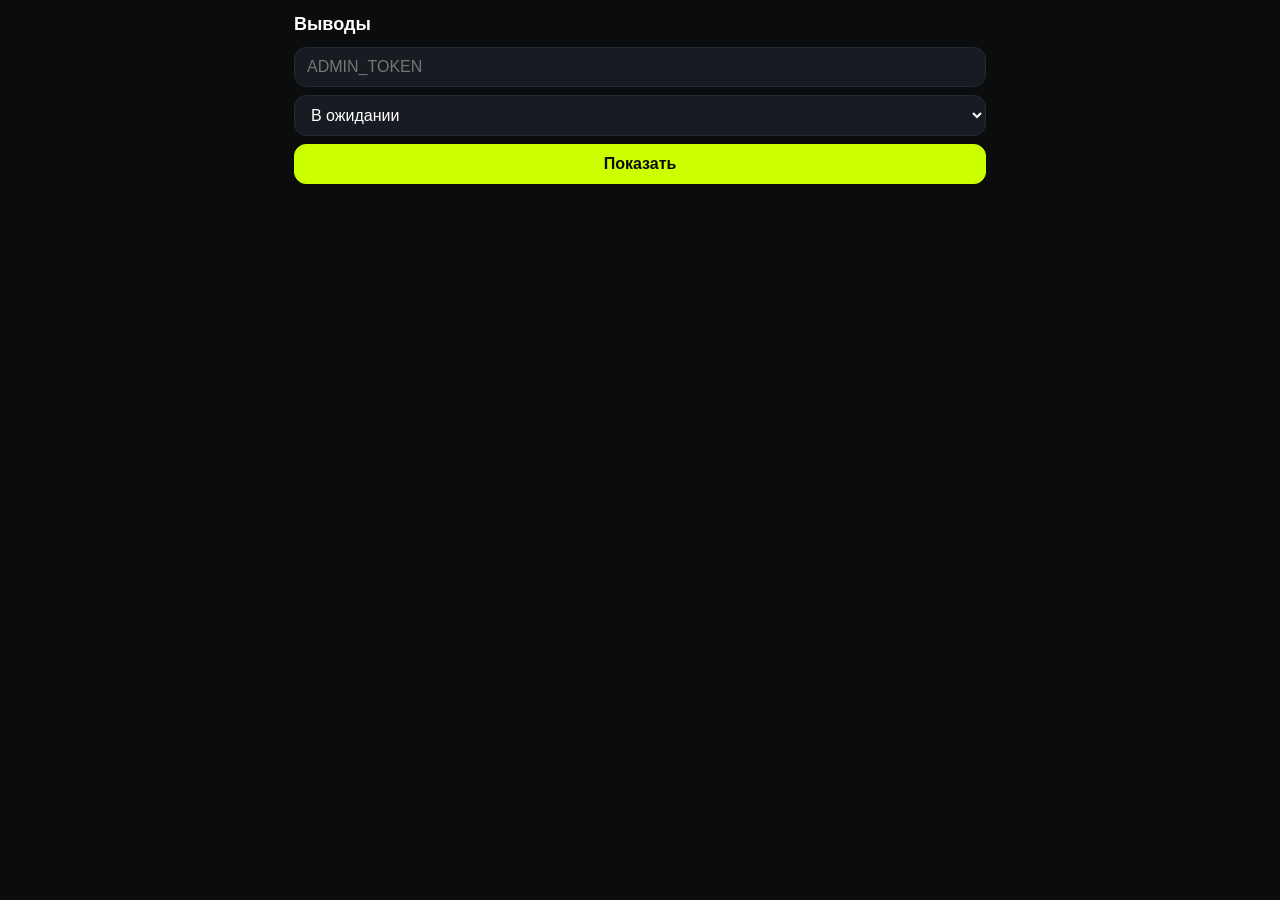
<file: admin.html>
<!DOCTYPE html>
<html lang="ru">
<head>
<meta charset="utf-8">
<meta name="viewport" content="width=device-width, initial-scale=1">
<meta name="robots" content="noindex">
<title>Выводы — админка Farm Stars</title>
<style>
    :root { color-scheme: dark; }
    * { box-sizing: border-box; min-width: 0; }
    strong, b { font-weight: 700; }
    label { display: flex; align-items: center; gap: 6px; font-size: 13px; color: #8e9297; }
    body {
        margin: 0;
        padding: 14px;
        background: #0b0c0e;
        color: #ffffff;
        font-family: -apple-system, BlinkMacSystemFont, 'Segoe UI', Roboto, Arial, sans-serif;
    }
    h1 { font-size: 18px; margin: 0 0 12px; }
    body { max-width: 720px; margin: 0 auto; }
    .row { display: grid; grid-template-columns: minmax(0, 1fr); gap: 8px; margin-bottom: 12px; }
    input, select, button {
        font: inherit;
        min-width: 0;
        width: 100%;
        padding: 10px 12px;
        border-radius: 12px;
        border: 1px solid #242933;
        background: #181b22;
        color: #ffffff;
    }
    button { cursor: pointer; }
    button.ok { background: #ccff00; color: #0b0c0e; border-color: #ccff00; font-weight: 800; }
    button.no { color: #ff8a7a; border-color: #4a2622; }
    .card {
        background: #13151a;
        border: 1px solid #242933;
        border-radius: 14px;
        padding: 10px 12px;
        margin-bottom: 8px;
    }
    .card .top { display: flex; justify-content: space-between; gap: 8px; font-size: 13px; color: #8e9297; }
    .card .gift { font-size: 15px; font-weight: 800; margin: 4px 0; }
    .card .uid { font-size: 11px; color: #5d6470; word-break: break-all; }
    .card .acts { display: flex; gap: 6px; margin-top: 8px; flex-wrap: wrap; }
    .card .acts input { flex: 1 1 120px; padding: 7px 9px; font-size: 13px; }
    .card .acts button { padding: 7px 12px; font-size: 13px; }
    .status { font-size: 12px; color: #ccff00; min-height: 16px; margin-bottom: 8px; }
    .empty { color: #8e9297; font-size: 13px; }
</style>
</head>
<body>
<h1>Выводы</h1>
<div class="row">
    <input id="token" type="password" placeholder="ADMIN_TOKEN" autocomplete="off">
    <select id="filter">
        <option value="requested">В ожидании</option>
        <option value="done">Выданы</option>
        <option value="rejected">Отклонены</option>
        <option value="">Все</option>
    </select>
    <button id="load" class="ok">Показать</button>
</div>
<p class="status" id="status"></p>
<div id="list"></div>

<script>
    var tokenInput = document.getElementById('token');
    var filter = document.getElementById('filter');
    var list = document.getElementById('list');
    var statusEl = document.getElementById('status');

    tokenInput.value = localStorage.getItem('adminToken') || '';

    function say(text, bad) {
        statusEl.textContent = text || '';
        statusEl.style.color = bad ? '#ff8a7a' : '#ccff00';
    }

    function headers() {
        return { 'X-Admin-Token': tokenInput.value };
    }

    function card(w) {
        var el = document.createElement('div');
        el.className = 'card';

        var top = document.createElement('div');
        top.className = 'top';
        top.innerHTML = '<span>#' + w.id + ' · ' + new Date(w.created * 1000).toLocaleString('ru-RU') + '</span><span>' + w.status + '</span>';
        el.appendChild(top);

        var gift = document.createElement('div');
        gift.className = 'gift';
        gift.textContent = w.kind === 'gift'
            ? (w.gift || 'подарок') + ' · ' + w.amount + ' ⭐'
            : 'Вывод ' + w.amount + ' ⭐';
        el.appendChild(gift);

        var uid = document.createElement('div');
        uid.className = 'uid';
        uid.textContent = w.uid + (w.admin ? ' · ' + w.admin : '') + (w.delivery_ref ? ' · ' + w.delivery_ref : '');
        el.appendChild(uid);

        if (w.note) {
            var note = document.createElement('div');
            note.className = 'uid';
            note.textContent = 'Заметка: ' + w.note;
            el.appendChild(note);
        }

        if (w.status === 'requested' || w.status === 'approved') {
            var acts = document.createElement('div');
            acts.className = 'acts';

            var noteInput = document.createElement('input');
            noteInput.placeholder = 'заметка / hash / id сообщения';
            acts.appendChild(noteInput);

            var ok = document.createElement('button');
            ok.className = 'ok';
            ok.textContent = 'Выдать';
            ok.addEventListener('click', function () { decide(w.id, 'approve', noteInput.value); });
            acts.appendChild(ok);

            var no = document.createElement('button');
            no.className = 'no';
            no.textContent = 'Отклонить';
            no.addEventListener('click', function () { decide(w.id, 'reject', noteInput.value); });
            acts.appendChild(no);

            el.appendChild(acts);
        }
        return el;
    }

    async function decide(id, action, note) {
        say('Сохраняю...');
        try {
            var res = await fetch('/api/admin/withdrawals/decision', {
                method: 'POST',
                headers: Object.assign({ 'Content-Type': 'application/json' }, headers()),
                body: JSON.stringify({ id: id, action: action, note: note, admin: 'admin' })
            });
            var data = await res.json();
            if (!res.ok) throw new Error(data.error || res.status);
            say(action === 'approve' ? 'Заявка #' + id + ' выдана' : 'Заявка #' + id + ' отклонена');
            load();
        } catch (error) {
            say('Ошибка: ' + error.message, true);
        }
    }

    async function load() {
        if (!tokenInput.value) { say('Введите ADMIN_TOKEN', true); return; }
        localStorage.setItem('adminToken', tokenInput.value);
        say('Загружаю...');
        list.innerHTML = '';
        try {
            var res = await fetch('/api/admin/withdrawals?status=' + encodeURIComponent(filter.value), { headers: headers() });
            if (res.status === 403) { say('Токен не подошёл', true); return; }
            var data = await res.json();
            var items = data.items || [];
            if (!items.length) {
                list.innerHTML = '<p class="empty">Пусто</p>';
                say('');
                return;
            }
            items.forEach(function (w) { list.appendChild(card(w)); });
            say('Заявок: ' + items.length);
        } catch (error) {
            say('Ошибка загрузки: ' + error.message, true);
        }
    }

    document.getElementById('load').addEventListener('click', load);
    filter.addEventListener('change', function () { if (tokenInput.value) load(); });
</script>
</body>
</html>
</file>
